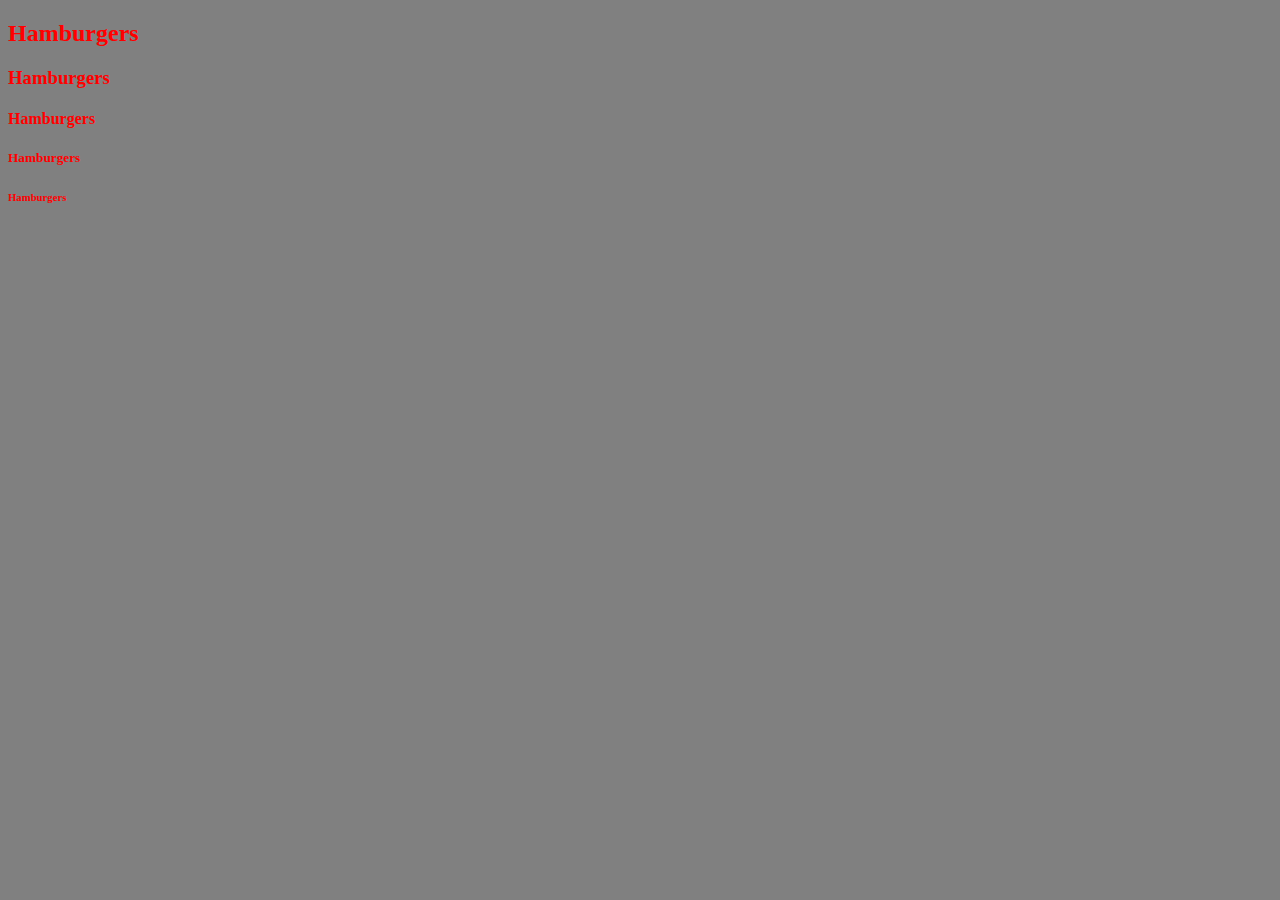
<file: unit1/index.html>
<!DOCTYPE html>
<html>
	<head> 
		<title>This is all about hamburger!</title>
		<link rel="stylesheet" type="text/css" href="main.css">
	</head>
	<body>
		<h2>Hamburgers</h2>
		<h3>Hamburgers</h3>
		<h4>Hamburgers</h4>
		<h5>Hamburgers</h5>
		<h6>Hamburgers</h6>
	</body>
</html>
</file>
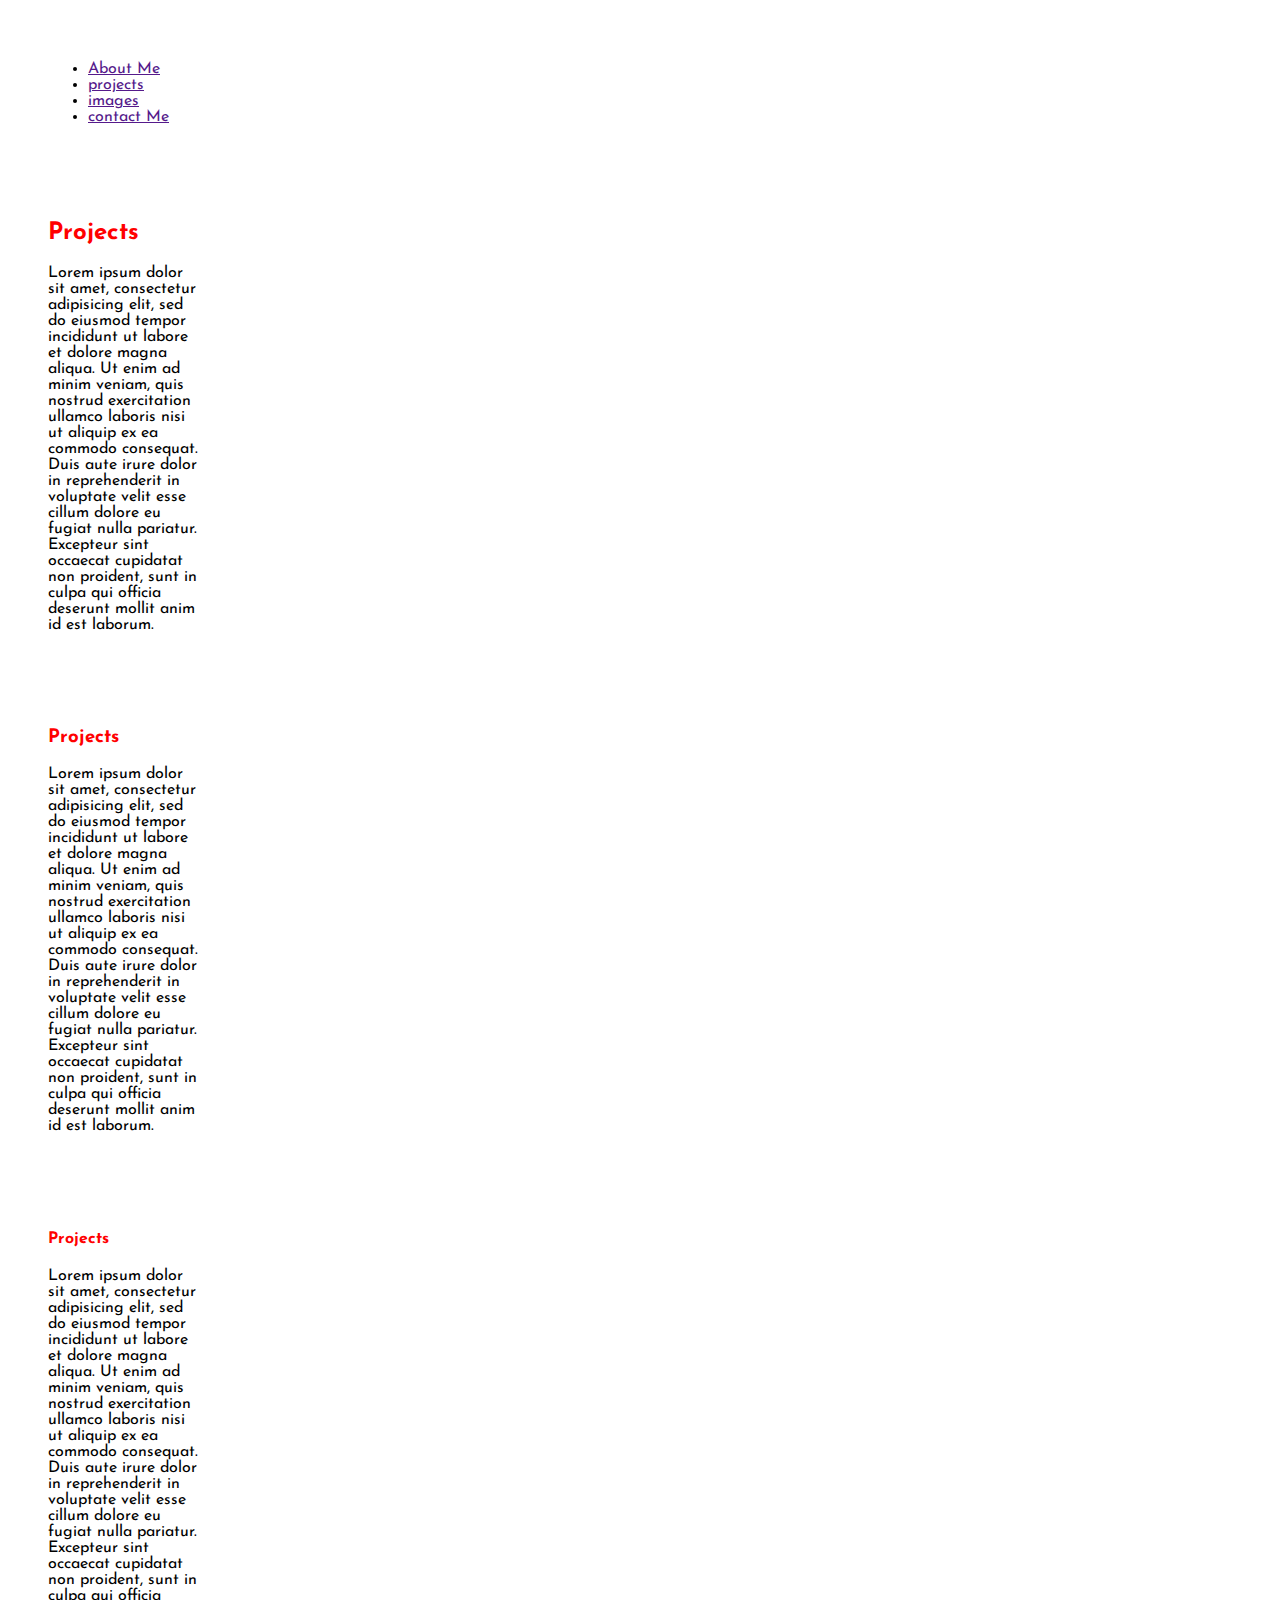
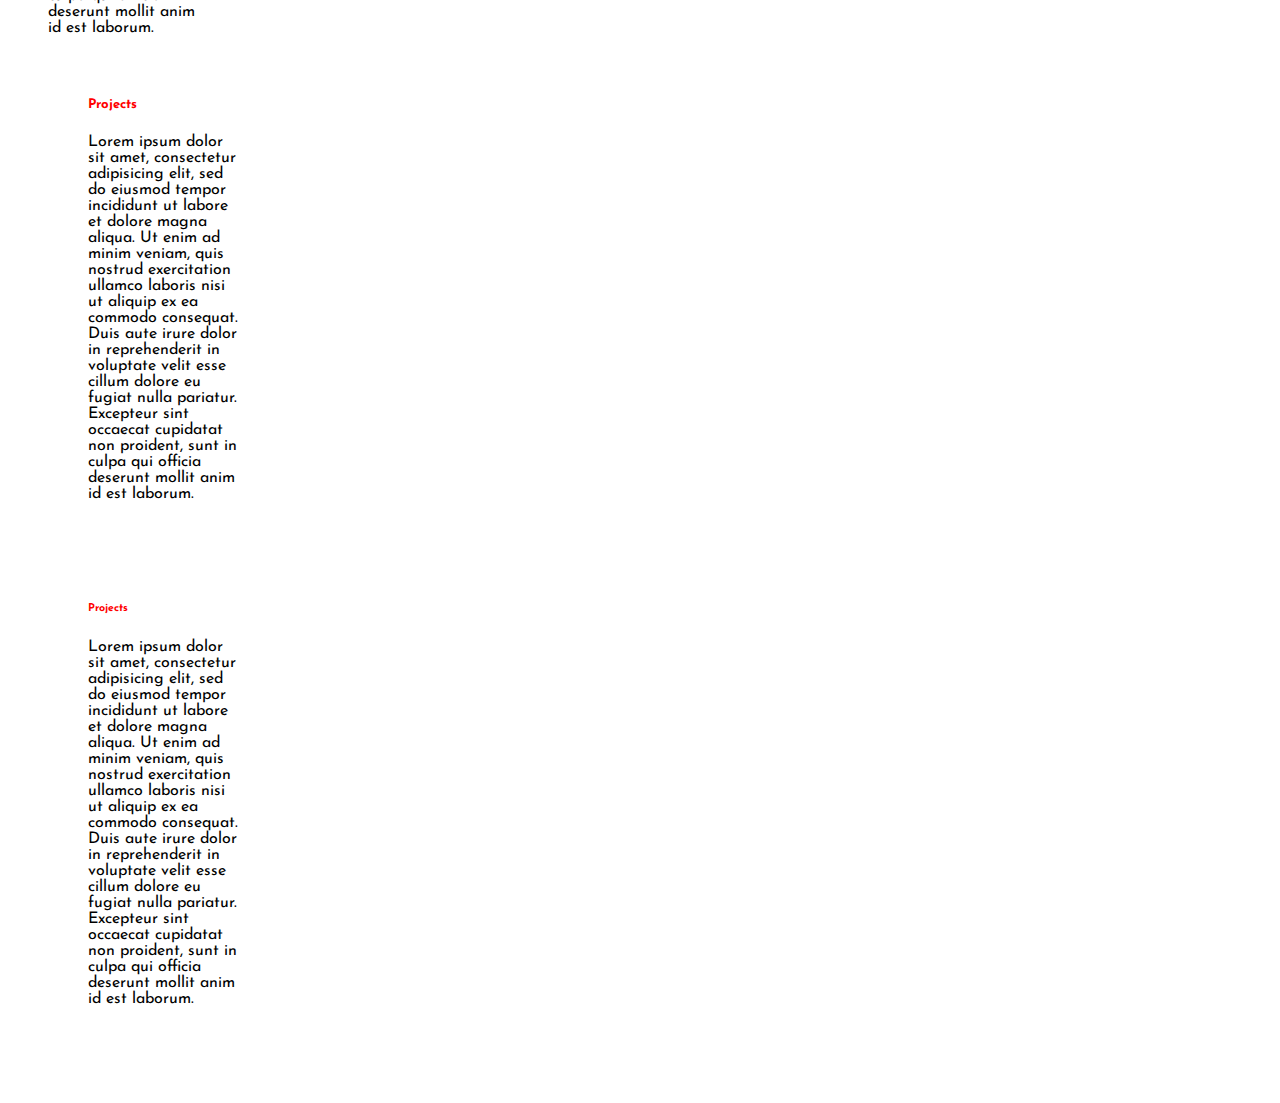
<file: unit3/index.html>
<!DOCTYPE html>
<html>
	<head> 
		<title>This is all about me!</title>
		<link rel="stylesheet" type="text/css" href="main.css">
		<link href='http://fonts.googleapis.com/css?family=Josefin+Sans:400,700' rel='stylesheet' type='text/css'>
	</head>
		<nav>
				<div class="container">
					<h1 id="brand"></h1> 
					<ul> <!-- Main navigation -->
						<li>
							<a href="">About Me</a>
						</li>
						<li>
							<a href="">projects</a>
						</li>
						<li>
							<a href="">images</a>
						</li>
						<li>
							<a href="">contact Me</a>
						</li>	
					</ul>
				</div>
			</nav>
		
	<body>
		<div id="border-box">
		<h2>Projects</h2>
			<p> Lorem ipsum dolor sit amet, consectetur adipisicing elit, sed do eiusmod
			tempor incididunt ut labore et dolore magna aliqua. Ut enim ad minim veniam,
			quis nostrud exercitation ullamco laboris nisi ut aliquip ex ea commodo
			consequat. Duis aute irure dolor in reprehenderit in voluptate velit esse
			cillum dolore eu fugiat nulla pariatur. Excepteur sint occaecat cupidatat non
			proident, sunt in culpa qui officia deserunt mollit anim id est laborum.</p>
		</div>
		<div id="border-box">
		<h3>Projects</h3>
			<p> Lorem ipsum dolor sit amet, consectetur adipisicing elit, sed do eiusmod
			tempor incididunt ut labore et dolore magna aliqua. Ut enim ad minim veniam,
			quis nostrud exercitation ullamco laboris nisi ut aliquip ex ea commodo
			consequat. Duis aute irure dolor in reprehenderit in voluptate velit esse
			cillum dolore eu fugiat nulla pariatur. Excepteur sint occaecat cupidatat non
			proident, sunt in culpa qui officia deserunt mollit anim id est laborum.</p>
		</div>	
		<div id="border-box">
		<h4>Projects</h4>
			<p>Lorem ipsum dolor sit amet, consectetur adipisicing elit, sed do eiusmod
			tempor incididunt ut labore et dolore magna aliqua. Ut enim ad minim veniam,
			quis nostrud exercitation ullamco laboris nisi ut aliquip ex ea commodo
			consequat. Duis aute irure dolor in reprehenderit in voluptate velit esse
			cillum dolore eu fugiat nulla pariatur. Excepteur sint occaecat cupidatat non
			proident, sunt in culpa qui officia deserunt mollit anim id est laborum.</p>	
		<div id="border-box">	
		<h5>Projects</h5>
			<p>Lorem ipsum dolor sit amet, consectetur adipisicing elit, sed do eiusmod
			tempor incididunt ut labore et dolore magna aliqua. Ut enim ad minim veniam,
			quis nostrud exercitation ullamco laboris nisi ut aliquip ex ea commodo
			consequat. Duis aute irure dolor in reprehenderit in voluptate velit esse
			cillum dolore eu fugiat nulla pariatur. Excepteur sint occaecat cupidatat non
			proident, sunt in culpa qui officia deserunt mollit anim id est laborum.</p>
			</div>
		<div id="border-box">
		<h6>Projects</h6>
			<p>Lorem ipsum dolor sit amet, consectetur adipisicing elit, sed do eiusmod
			tempor incididunt ut labore et dolore magna aliqua. Ut enim ad minim veniam,
			quis nostrud exercitation ullamco laboris nisi ut aliquip ex ea commodo
			consequat. Duis aute irure dolor in reprehenderit in voluptate velit esse
			cillum dolore eu fugiat nulla pariatur. Excepteur sint occaecat cupidatat non
			proident, sunt in culpa qui officia deserunt mollit anim id est laborum.</p>
			</div>
	</body>
</html>
</file>
<file: unit1/main.css>
body {
	background-color: gray;
}

h1, h2, h3, h4, h5, h6 {
	color: red;
}
</file>
<file: unit3/main.css>
body {
	background-color: white;
	font-family: 'Josefin Sans', sans-serif;
	font-size: 700;
}

h1, h2, h3, h4, h5, h6 {
	color: red;
}
	div{
	width: 150px;
	height: 150px
	background-color: yellow;
	margin: 20px;
	padding: 20px;
}
</file>
